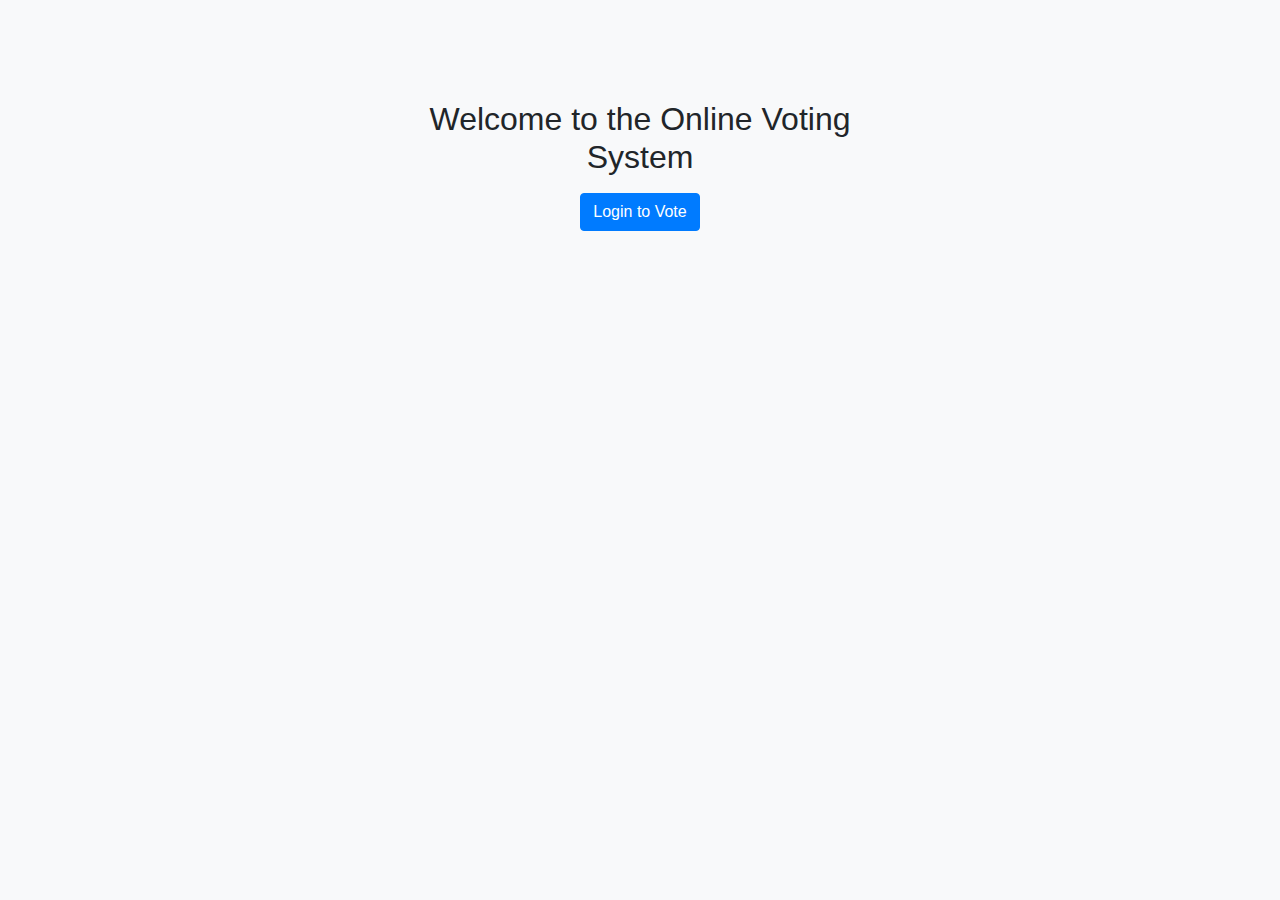
<file: index.html>
<!DOCTYPE html>
<html lang="en">
<head>
    <meta charset="UTF-8">
    <meta name="viewport" content="width=device-width, initial-scale=1.0">
    <title>Online Voting System</title>
    <link rel="stylesheet" href="https://maxcdn.bootstrapcdn.com/bootstrap/4.5.2/css/bootstrap.min.css">
    <link rel="stylesheet" href="style.css">
</head>
<body>
    <div class="container">
        <h2 class="text-center mt-5">Welcome to the Online Voting System</h2>
        <div class="text-center mt-3">
            <a href="login.html" class="btn btn-primary">Login to Vote</a>
        </div>
    </div>
</body>
</html>
</file>
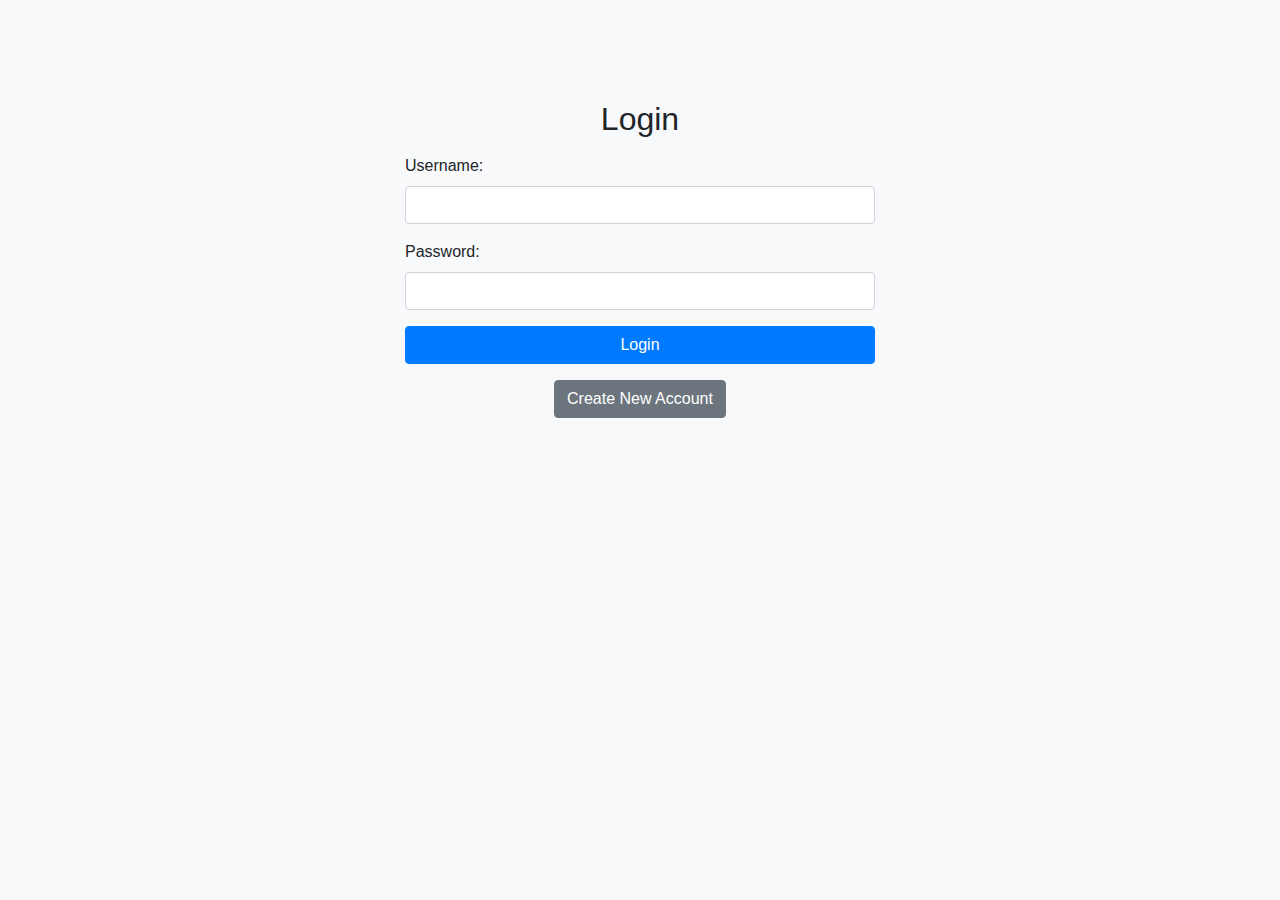
<file: login.html>
<!DOCTYPE html>
<html lang="en">
<head>
    <meta charset="UTF-8">
    <meta name="viewport" content="width=device-width, initial-scale=1.0">
    <title>Login</title>
    <link rel="stylesheet" href="https://maxcdn.bootstrapcdn.com/bootstrap/4.5.2/css/bootstrap.min.css">
    <link rel="stylesheet" href="style.css">
</head>
<body>
    <div class="container">
        <h2 class="text-center mt-5">Login</h2>
        <form action="authenticate.php" method="POST" class="mt-3">
            <div class="form-group">
                <label for="username">Username:</label>
                <input type="text" class="form-control" id="username" name="username" required>
            </div>
            <div class="form-group">
                <label for="password">Password:</label>
                <input type="password" class="form-control" id="password" name="password" required>
            </div>
            <button type="submit" class="btn btn-primary btn-block">Login</button>
        </form>
        <div class="text-center mt-3">
            <a href="register.html" class="btn btn-secondary">Create New Account</a>
        </div>
    </div>
</body>
</html>
</file>
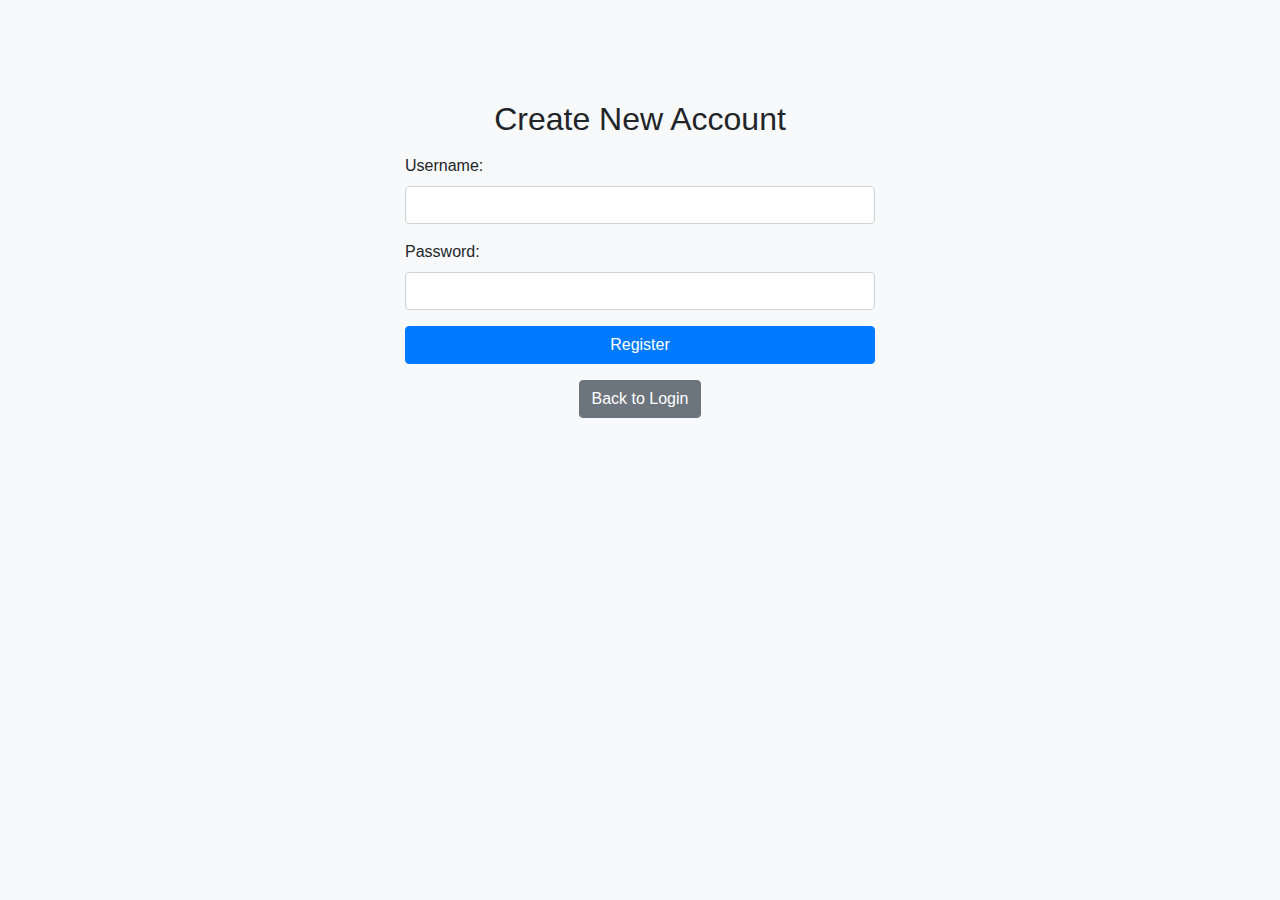
<file: register.html>
<!DOCTYPE html>
<html lang="en">
<head>
    <meta charset="UTF-8">
    <meta name="viewport" content="width=device-width, initial-scale=1.0">
    <title>Register</title>
    <link rel="stylesheet" href="https://maxcdn.bootstrapcdn.com/bootstrap/4.5.2/css/bootstrap.min.css">
    <link rel="stylesheet" href="style.css">
</head>
<body>
    <div class="container">
        <h2 class="text-center mt-5">Create New Account</h2>
        <form action="register.php" method="POST" class="mt-3">
            <div class="form-group">
                <label for="username">Username:</label>
                <input type="text" class="form-control" id="username" name="username" required>
            </div>
            <div class="form-group">
                <label for="password">Password:</label>
                <input type="password" class="form-control" id="password" name="password" required>
            </div>
            <button type="submit" class="btn btn-primary btn-block">Register</button>
        </form>
        <div class="text-center mt-3">
            <a href="login.html" class="btn btn-secondary">Back to Login</a>
        </div>
    </div>
</body>
</html>
</file>
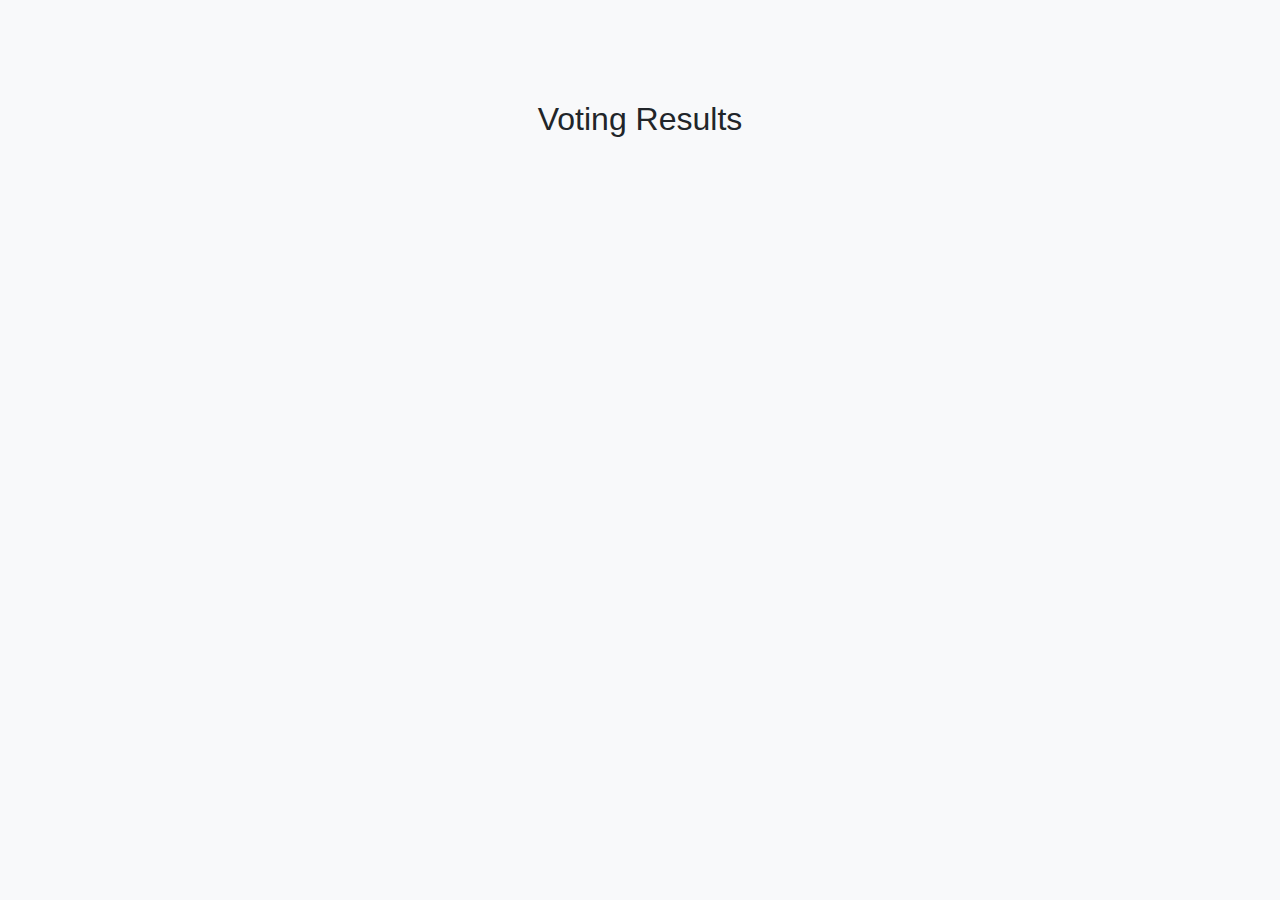
<file: results.html>
<!DOCTYPE html>
<html lang="en">
<head>
    <meta charset="UTF-8">
    <meta name="viewport" content="width=device-width, initial-scale=1.0">
    <title>Results</title>
    <link rel="stylesheet" href="https://maxcdn.bootstrapcdn.com/bootstrap/4.5.2/css/bootstrap.min.css">
    <link rel="stylesheet" href="style.css">
</head>
<body>
    <div class="container">
        <h2 class="text-center mt-5">Voting Results</h2>
        <div id="results" class="mt-3"></div>
    </div>
    <script src="script.js"></script>
</body>
</html>
</file>
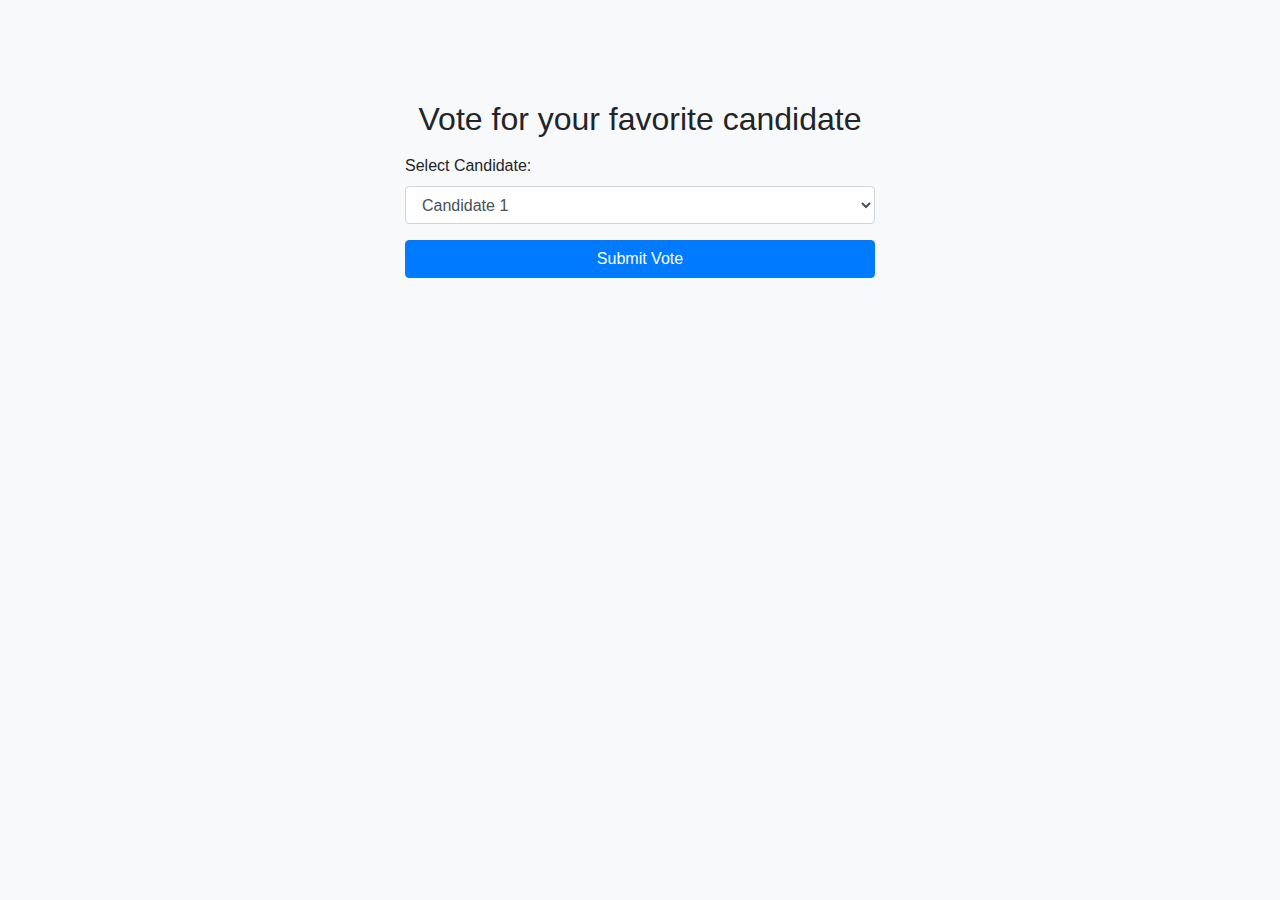
<file: vote.html>
<!DOCTYPE html>
<html lang="en">
<head>
    <meta charset="UTF-8">
    <meta name="viewport" content="width=device-width, initial-scale=1.0">
    <title>Vote</title>
    <link rel="stylesheet" href="https://maxcdn.bootstrapcdn.com/bootstrap/4.5.2/css/bootstrap.min.css">
    <link rel="stylesheet" href="style.css">
</head>
<body>
    <div class="container">
        <h2 class="text-center mt-5">Vote for your favorite candidate</h2>
        <form action="vote.php" method="POST" class="mt-3">
            <div class="form-group">
                <label for="candidate">Select Candidate:</label>
                <select class="form-control" id="candidate" name="candidate">
                    <option value="Candidate1">Candidate 1</option>
                    <option value="Candidate2">Candidate 2</option>
                    <option value="Candidate3">Candidate 3</option>
                </select>
            </div>
            <button type="submit" class="btn btn-primary btn-block">Submit Vote</button>
        </form>
    </div>
</body>
</html>
</file>
<file: style.css>
body {
    background-color: #f8f9fa;
}

.container {
    max-width: 500px;
    margin-top: 100px;
}
</file>
